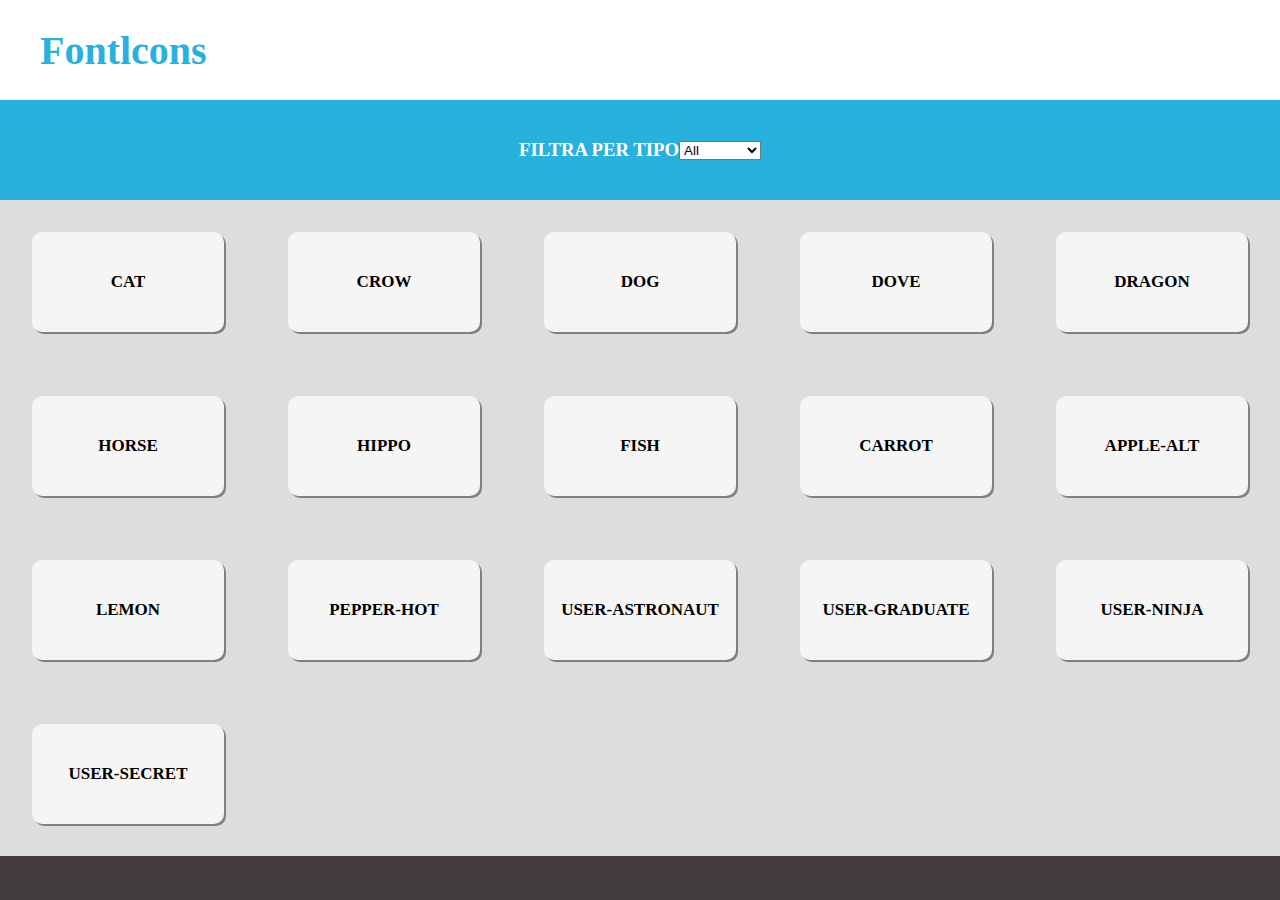
<file: Milestone/index.html>
<!DOCTYPE html>
<html lang="en">
<head>
	<meta charset="UTF-8">
	<meta http-equiv="X-UA-Compatible" content="IE=edge">
	<meta name="viewport" content="width=device-width, initial-scale=1.0">
	<title>Document</title>
	<script src="https://cdnjs.cloudflare.com/ajax/libs/jquery/3.6.0/jquery.min.js"></script>
	<script src="dati.js"></script>
	<script src="main.js"></script>
	<link rel="stylesheet" href="https://cdnjs.cloudflare.com/ajax/libs/font-awesome/5.15.3/css/all.min.css" integrity="sha512-iBBXm8fW90+nuLcSKlbmrPcLa0OT92xO1BIsZ+ywDWZCvqsWgccV3gFoRBv0z+8dLJgyAHIhR35VZc2oM/gI1w==" crossorigin="anonymous" />
	<link rel="stylesheet" href="./master.css">
</head>
<body>
	<header>
		<div class="title">
			<h1>Fontlcons</h1>
		</div>
		<div class="select">
			<h3>filtra per tipo</h3>
			<select name="cars" id="cars" onChange="myNewFunction(this);">
				<option id="all" value="all">All</option>
				<option id="animal" value="animal">Animal</option>
				<option id="vegetable" value="vegetable">Vegetable</option>
				<option id="user" value="user">User</option>
			  </select>
		</div>
	</header>
	<main>

	</main>

</body>
</html>
</file>
<file: Milestone/master.css>
body{
	margin: 0;
	padding: 0;
	box-sizing: border-box;
	background-color: rgb(66, 60, 60);
}

header .title{
	width: 100%;
	height: 100px;
	background-color: white;

	display: flex;
	align-items: center;
}
header .title h1{
	margin: 0;
	font-size: 40px;
	color: #29B1DD;
	margin-left: 40px;
}
header .select{
	background-color: #29B1DD;
	width: 100%;
	height: 100px;
	
	display: flex;
	justify-content: center;
	align-items: center;
}
header .select h3{
	text-transform: uppercase;
	color: white;
}
header .select select{

}

main{
	background-color: #DDDDDD;
	display: flex;
	flex-wrap: wrap;
}
main > div{
	width: 15%;
	margin: 2.5%;
	height: 100px;
	background-color: #F5F5F5;
	border-radius: 10px;
	box-shadow: 2px 2px grey;

	display: flex;
	flex-direction: column;
	justify-content: center;
	align-items: center;
}

main > div i{
	font-size: 40px;
}
main > div div{
	font-size: 17px;
	font-weight: 600;
	text-transform: uppercase;
}
main div i.animal{
	color: blue;
}
main div i.vegetable{
	color: orange;
}
main div i.user{
	color: purple;
}
</file>
